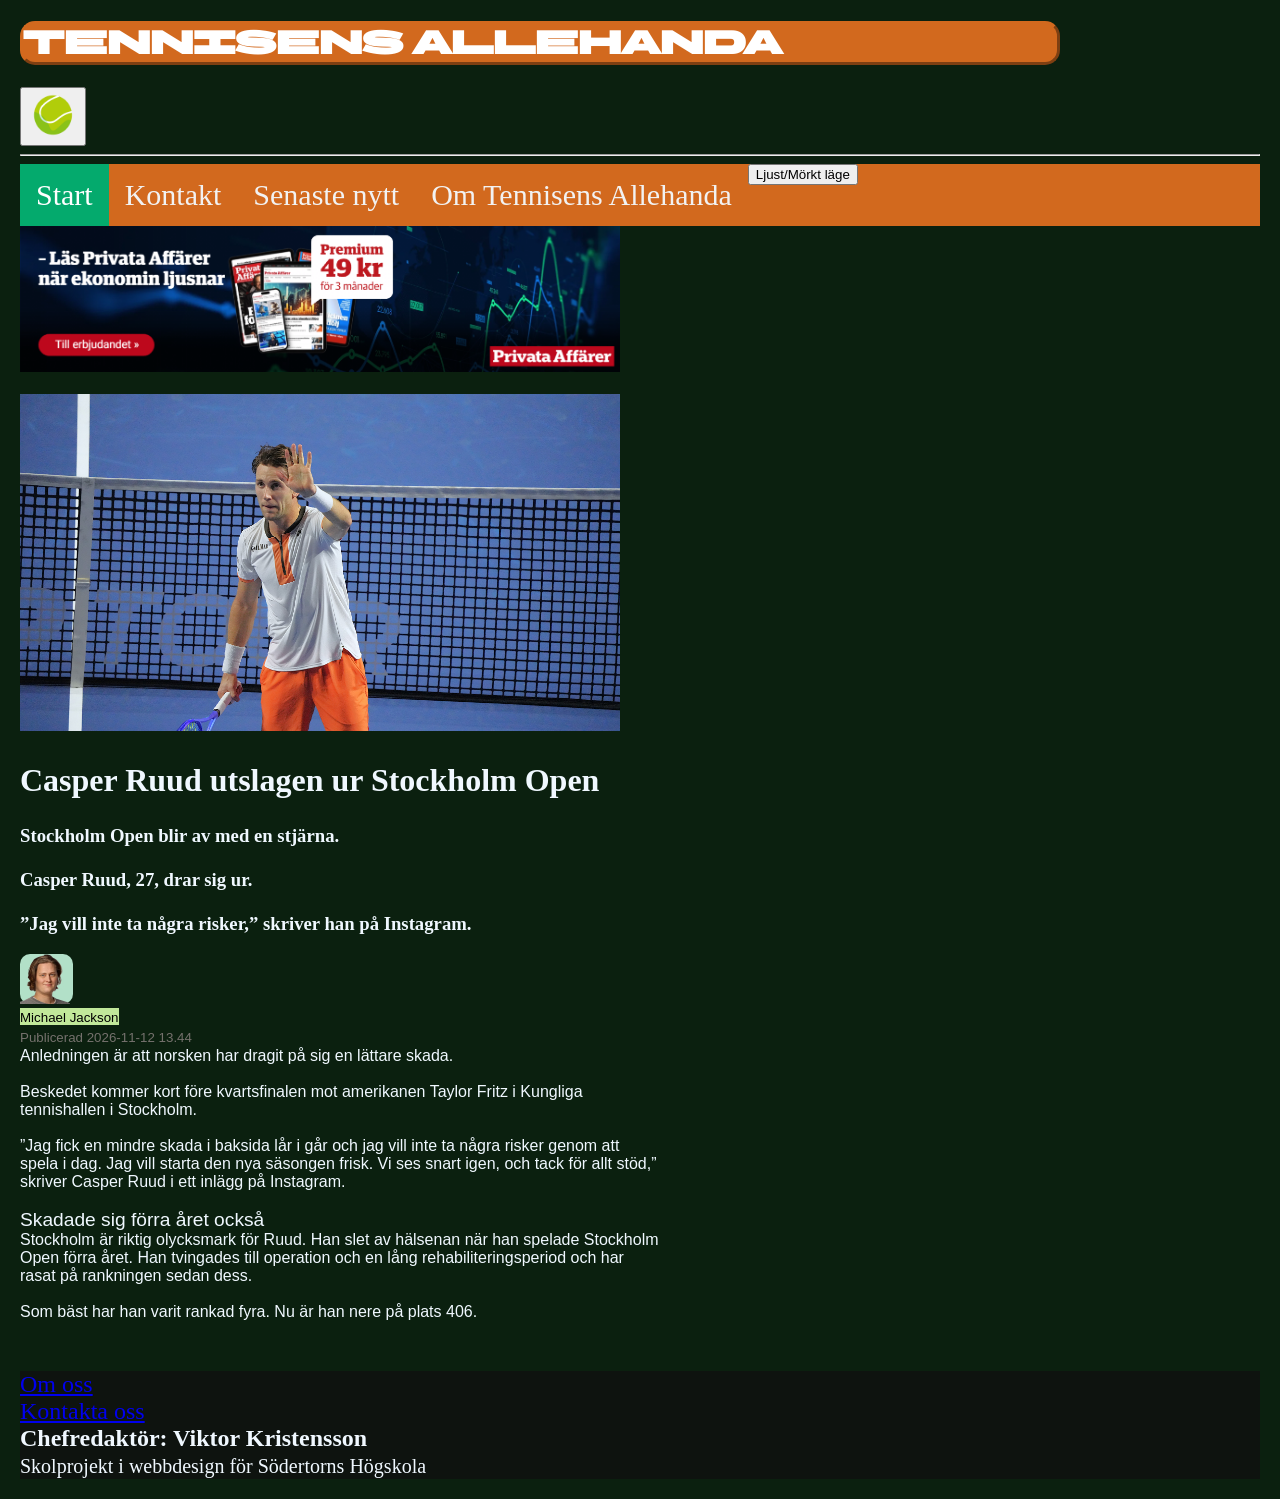
<file: Casper.html>
<!DOCTYPE html>
<html>
    <head>
    <title> Tenniskanalen</title>
    <link rel="stylesheet" href="artiklar.css">
    <link rel="icon" type="img/png" href="tennisboll.png">
</head>

    <body>
   <h1 id="branding">Tennisens allehanda</h1>
   <a href="index.html">
<button><img src="tennisboll.png"" width="50" alt="Hemknapp i form av tennisboll"></button>
</a> 

<!-- Jag ville egentligen få bollen att ligga på samma höjd som texten men jag
 kunde inte komma på hur man gör det.-->
    <hr>
    <div class="Navigationsbar">
  <a class="active" href="index.html">Start</a>
  <a href="Kontakt.html">Kontakt</a>
  <a href="Casper.html">Senaste nytt</a>
  <a href="omoss.html">Om Tennisens Allehanda</a>
  <button alt="Växla mellan ljust och mörkt läge" id="mörktlägeknapp"> Ljust/Mörkt läge</button>
</div>

<!-- Här använde jag Javascript för att försöka göra en knapp som ändrar hemsidans bakgrundsfärg-->
    <a href="https://prenumerera.privataaffarer.se/teckna/paf-premium-49kr-3m/?team=performance&salesChannel=trafikfond&source=trafficfund&medium=display&details=%ebuy!_%eaid!_%%SITE%%">
    <img src="Dagliga.png" alt="Reklam" width="600">
    </a>
    <br>
    <br>
    <!-- Här försökte jag lägga till en reklam. Jag är osäker på om jag borde göra det i ett externt CSS-dokument
     men det kändes lättare att göra det på det här viset.-->

    <img src="Casper-ruud-gratis.jpg" alt="Casper Ruud" id="omslagsbild">
<h2>Casper Ruud utslagen ur Stockholm Open</h4>
<h3>Stockholm Open blir av med en stjärna. <br> <br>
    Casper Ruud, 27, drar sig ur. <br> <br>”Jag vill inte ta några risker,” skriver han på Instagram.</h3>
   
    <!-- Jag vet inte om en span är bäst för att lägga in en sån här bild,
     men jag tyckte att det såg bra ut så jag är nöjd med det. -->
    <span>
    <img src="1e26224e-27e5-46f1-9b9c-e958cd9eae29.avif" alt="Bylinebild" width="50"> 
    </span>
    
    <p id="Namntagg"><mark style="background-color: rgb(193, 232, 154);"><small>Michael Jackson</mark></small></p>
    <p id="Datum"><small>Publicerad 2026-11-12 13.44 </small></p>

    <p>Anledningen är att norsken har dragit på sig en lättare skada. <br><br>Beskedet kommer kort före kvartsfinalen mot amerikanen Taylor Fritz i Kungliga tennishallen i Stockholm. <br><br>”Jag fick en mindre skada i baksida lår i går och jag vill inte ta några risker genom att spela i dag. Jag vill starta den nya säsongen frisk. Vi ses snart igen, och tack för allt stöd,” skriver Casper Ruud i ett inlägg på Instagram.
<br><br>
<big>Skadade sig förra året också</big>

<!-- Jag borde kanske ha gjort det här (big) i extern CSS?-->
<br>
Stockholm är riktig olycksmark för Ruud. Han slet av hälsenan när han spelade Stockholm Open förra året. Han tvingades till operation och en lång rehabiliteringsperiod och har rasat på rankningen sedan dess. <br><br>Som bäst har han varit rankad fyra. Nu är han nere på plats 406.
</p>  

<a href="https://www.hemkop.se/handla?gclsrc=aw.ds&gad_source=1&gad_campaignid=9635408378&gbraid=0AAAAADQyiMBOLfRRnrvLkhKXIPINKGZTR&gclid=Cj0KCQiAtvXXBhC2ARIsAJc8SUQCRSbmEE_qP9dNdRqjSNim2S-B9txuzBv4ThUpU87O5aCBCxiSIZ0aAio_EALw_wcB">
<div id="Reklamvideo">
<video src="Adobe Express 2026-11-18 18.04.04.mp4" width="300" autoplay loop></video>
</div>  
</a>
<script src="script.js"></script>
</body>
<div id="Footer">
<footer>
    <a href="omoss.html">Om oss</a>
    <br>
   <a href="Kontakt.html"> Kontakta oss</a>
    <br>
    <b>Chefredaktör: Viktor Kristensson</b>
    <br>
     <small>Skolprojekt i webbdesign för Södertorns Högskola</small>

     <!--Här skrev jag att det var ett skolprojekt. Jag är lite rädd för att min hemsida ska tas ner om jag
     använder upphovsrättsskyddade bilder, så därför skrev jag att det var ett skolprojekt så att folk skulle förstå
     att jag inte tjänar några pengar på hemsidan.-->
</footer>
</div>
</html>
</file>
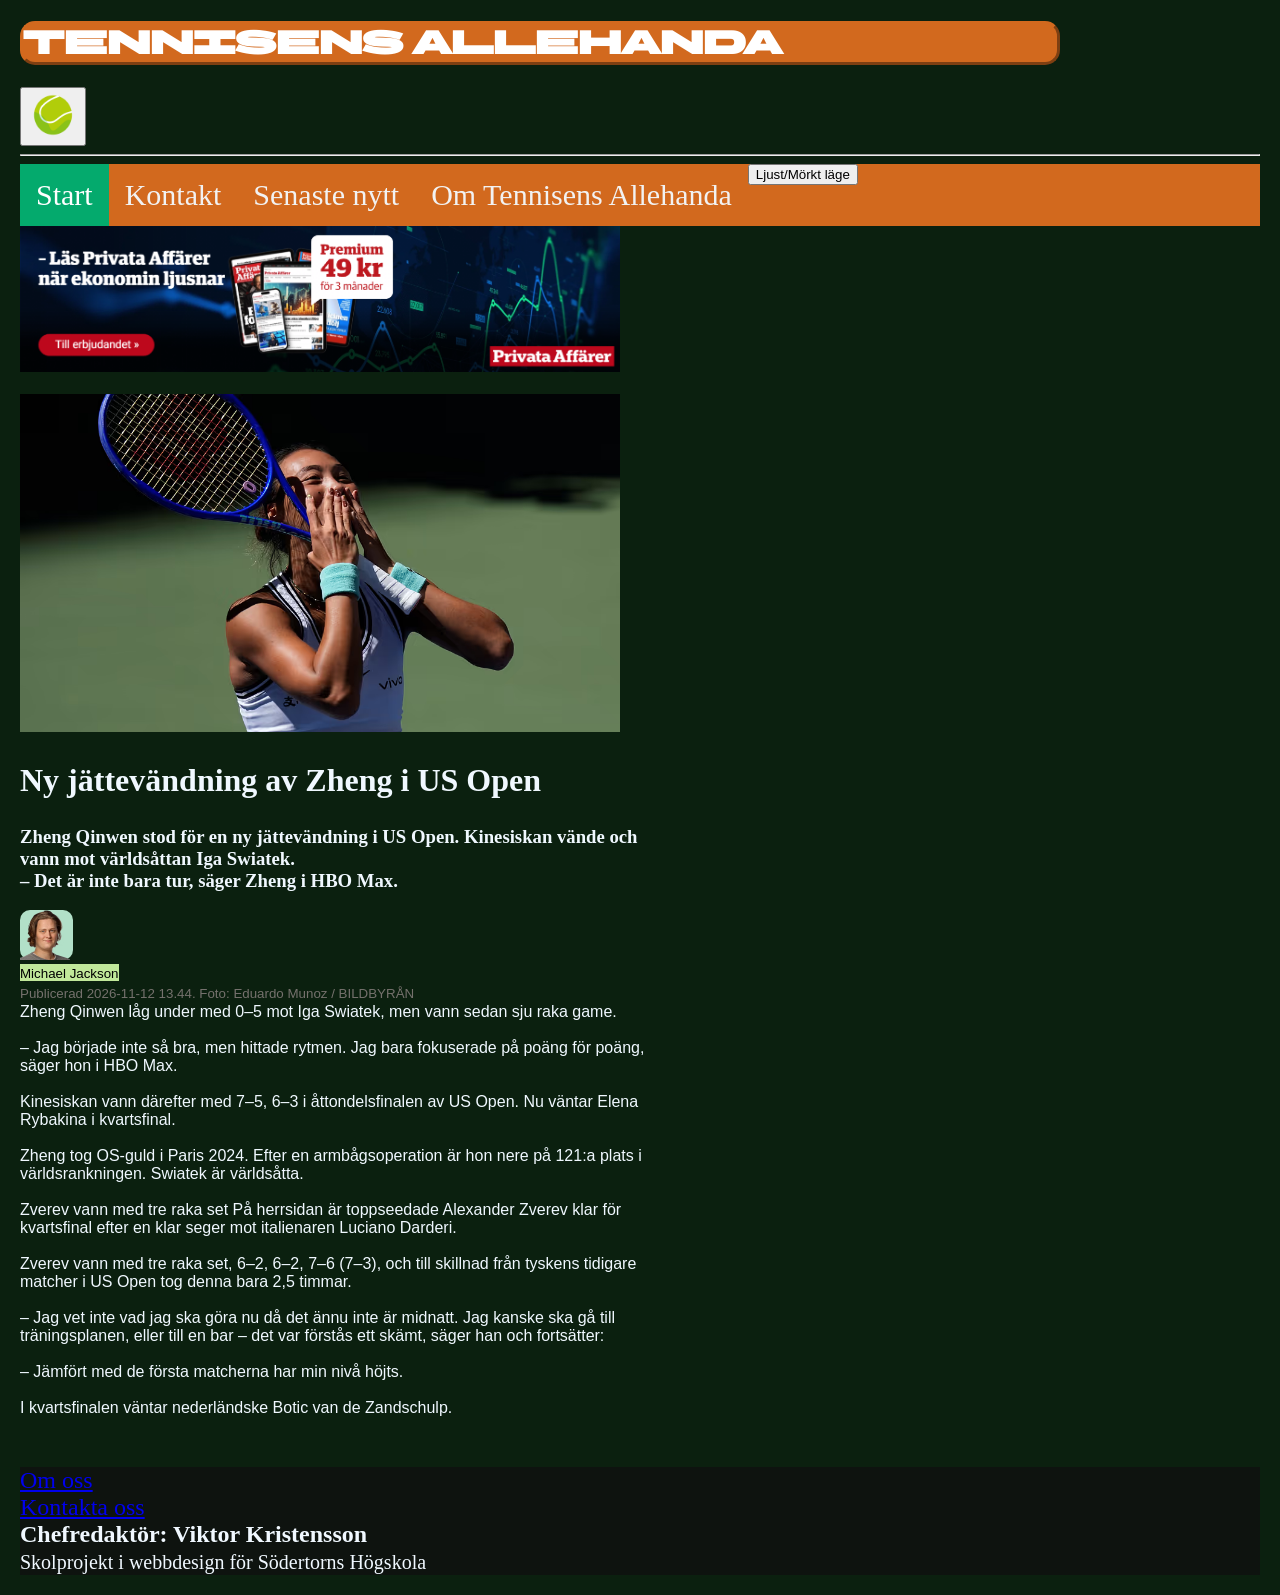
<file: finansprofiler.html>
<!DOCTYPE html>
<html>
    <head>
    <title> Tenniskanalen</title>
    <link rel="stylesheet" href="artiklar.css">
    <link rel="icon" type="img/png" href="tennisboll.png">
</head>

    <body>
   <h1 id="branding">Tennisens allehanda</h1>
   <a href="index.html">
<button><img src="tennisboll.png"" width="50" alt="Hemknapp i form av en tennisboll"></button>
</a> 
    <hr>
    <div class="Navigationsbar">
  <a class="active" href="index.html">Start</a>
  <a href="Kontakt.html">Kontakt</a>
  <a href="Casper.html">Senaste nytt</a>
  <a href="omoss.html">Om Tennisens Allehanda</a>
   <button alt="Växla mellan ljust och mörkt läge" id="mörktlägeknapp"> Ljust/Mörkt läge</button>
</div>
    <a href="https://prenumerera.privataaffarer.se/teckna/paf-premium-49kr-3m/?team=performance&salesChannel=trafikfond&source=trafficfund&medium=display&details=%ebuy!_%eaid!_%%SITE%%">
    <img src="Dagliga.png" alt="Reklam för Privata affärer" width="600">
    </a>
    <br>
    <br>
    <!-- Här försökte jag lägga till en reklam. Jag är osäker på om jag borde göra det i ett externt CSS-dokument
     men det kändes lättare att göra det på det här viset.-->
    <img src="b2857cfd10a7434fa6bc4ef1ccc8aff8dfd42be2cbb8a8cdca07552ffe7e7d61.avif" id="omslagsbild" alt="Bild på Qinwen Zheng som håller händerna framför munnen">
<h2>Ny jättevändning av Zheng i US Open</h2>
<h3>Zheng Qinwen stod för en ny jättevändning i US Open.

Kinesiskan vände och vann mot världsåttan Iga Swiatek. <br>

– Det är inte bara tur, säger Zheng i HBO Max.</h3>
   
    <span>
    <img src="1e26224e-27e5-46f1-9b9c-e958cd9eae29.avif" alt="Bylinebild" width="50"> 
    </span>
    
    <p id="Namntagg"><mark style="background-color: rgb(193, 232, 154);"><small>Michael Jackson</mark></small></p>
    <p id="Datum"><small>Publicerad 2026-11-12 13.44. Foto: Eduardo Munoz / BILDBYRÅN</small></p>

    <p>
        Zheng Qinwen låg under med 0–5 mot Iga Swiatek, men vann sedan sju raka game.
<br><br>
– Jag började inte så bra, men hittade rytmen. Jag bara fokuserade på poäng för poäng, säger hon i HBO Max.
<br><br>
Kinesiskan vann därefter med 7–5, 6–3 i åttondelsfinalen av US Open. Nu väntar Elena Rybakina i kvartsfinal.
<br><br>
Zheng tog OS-guld i Paris 2024. Efter en armbågsoperation är hon nere på 121:a plats i världsrankningen. Swiatek är världsåtta.
<br><br>
Zverev vann med tre raka set
På herrsidan är toppseedade Alexander Zverev klar för kvartsfinal efter en klar seger mot italienaren Luciano Darderi.
<br><br>
Zverev vann med tre raka set, 6–2, 6–2, 7–6 (7–3), och till skillnad från tyskens tidigare matcher i US Open tog denna bara 2,5 timmar.
<br><br>
– Jag vet inte vad jag ska göra nu då det ännu inte är midnatt. Jag kanske ska gå till träningsplanen, eller till en bar – det var förstås ett skämt, säger han och fortsätter:
<br><br>
– Jämfört med de första matcherna har min nivå höjts.
<br><br>
I kvartsfinalen väntar nederländske Botic van de Zandschulp.
</p>  

<a href="https://www.hemkop.se/handla?gclsrc=aw.ds&gad_source=1&gad_campaignid=9635408378&gbraid=0AAAAADQyiMBOLfRRnrvLkhKXIPINKGZTR&gclid=Cj0KCQiAtvXXBhC2ARIsAJc8SUQCRSbmEE_qP9dNdRqjSNim2S-B9txuzBv4ThUpU87O5aCBCxiSIZ0aAio_EALw_wcB">
<div id="Reklamvideo" alt="reklamvideo">
<video src="Adobe Express 2026-11-18 18.04.04.mp4" width="300" autoplay loop alt="reklamvideo"></video>
</div>  
</a>
<script src="script.js"></script>
</body>

<div id="Footer">
<footer>
    <a href="omoss.html">Om oss</a>
    <br>
   <a href="Kontakt.html"> Kontakta oss</a>
    <br>
    <b>Chefredaktör: Viktor Kristensson</b>
    <br>
     <small>Skolprojekt i webbdesign för Södertorns Högskola</small>
</footer>
</div>
</html>
</file>
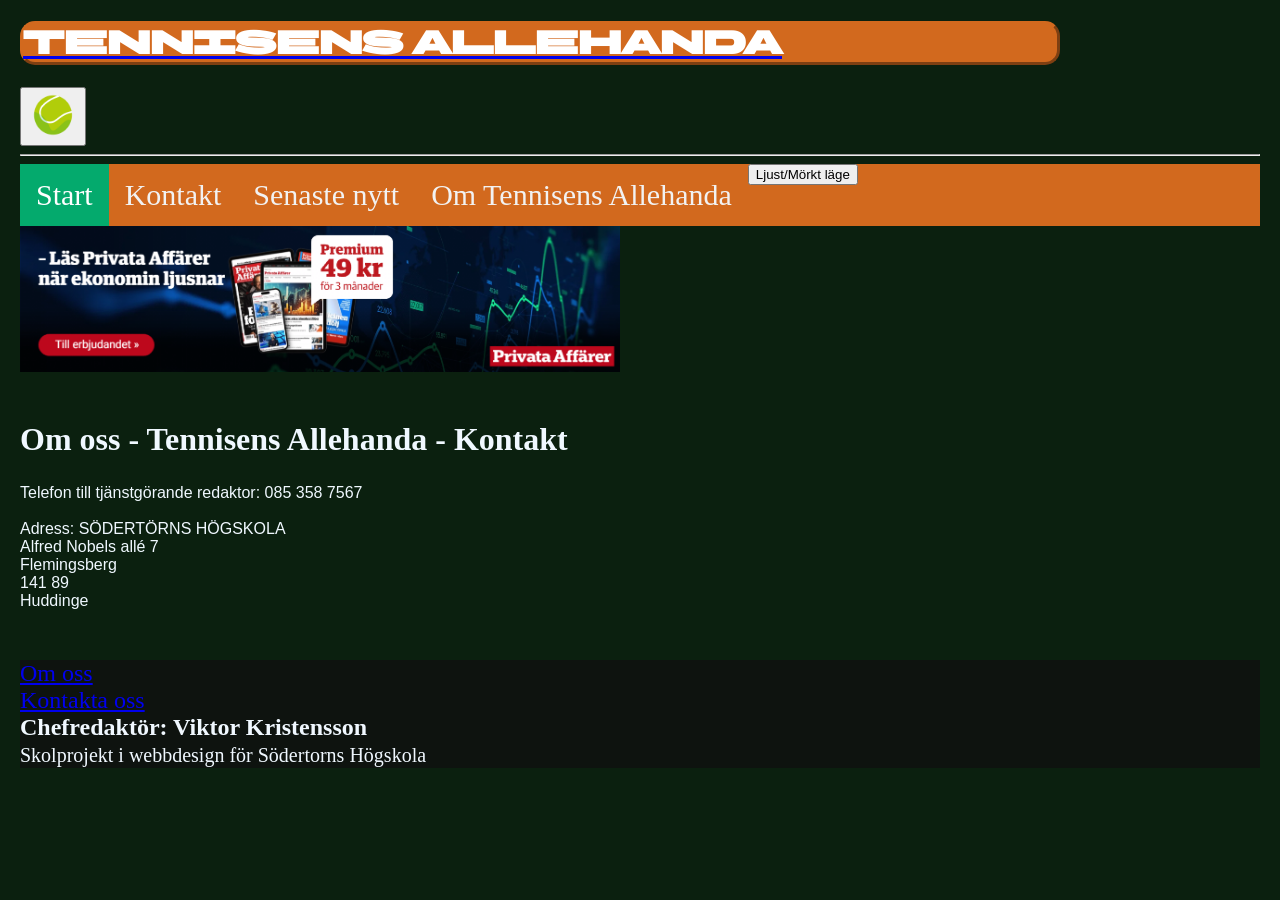
<file: Kontakt.html>
<!DOCTYPE html>
<html>
    <head>
    <title> Tenniskanalen</title>
    <link rel="stylesheet" href="artiklar.css">
    <link rel="icon" type="img/png" href="tennisboll.png">
</head>

<!--Det här är en kontaktsida för min webbplats. Den har samma lyout som vanliga artiklar. -->
    <body>
  <a class=logotyp href="index.html"> <h1 id="branding">Tennisens allehanda</h1></a>
   <a href="index.html">
<button><img src="tennisboll.png"" width="50" alt="Hemknapp i form av tennisbolld"></button>
</a> 
    <hr>

    <!--Navigationsbar-->
    <div class="Navigationsbar">
  <a class="active" href="index.html">Start</a>
  <a href="Kontakt.html">Kontakt</a>
  <a href="Casper.html">Senaste nytt</a>
  <a href="omoss.html">Om Tennisens Allehanda</a>
   <button alt="Växla mellan ljust och mörkt läge" id="mörktlägeknapp"> Ljust/Mörkt läge</button>
</div>
<!--Reklam för sajten-->
    <a href="https://prenumerera.di.se/teckna/di-helg-149-kr-foer-2-man-sen-20-rabatt-tf/?team=performance&salesChannel=trafikfond&source=trafficfund&medium=display&details=4007271797_7250265839_sydsvenskan.se">
    <img src="Dagliga.png" alt="Reklam" width="600">
    </a>
    <br>
    <br>
   
    <!-- Här försökte jag lägga till en reklam. Jag är osäker på om jag borde göra det i ett externt CSS-dokument
     men det kändes lättare att göra det på det här viset.-->

<h2>Om oss - Tennisens Allehanda - Kontakt</h2>
   
<p>Telefon till tjänstgörande redaktor: 085 358 7567
<br><br>
Adress: SÖDERTÖRNS HÖGSKOLA
<br>
Alfred Nobels allé 7 <br>Flemingsberg
<br>
141 89 
<br>
Huddinge
</p>

<div id="Footer">
<footer>
    <a href="omoss.html">Om oss</a>
    <br>
   <a href="Kontakt.html"> Kontakta oss</a>
    <br>
    <b>Chefredaktör: Viktor Kristensson</b>
    <br>
     <small>Skolprojekt i webbdesign för Södertorns Högskola</small>
</footer>
</div>
<script src="script.js"></script>
</body>
</html>
</file>
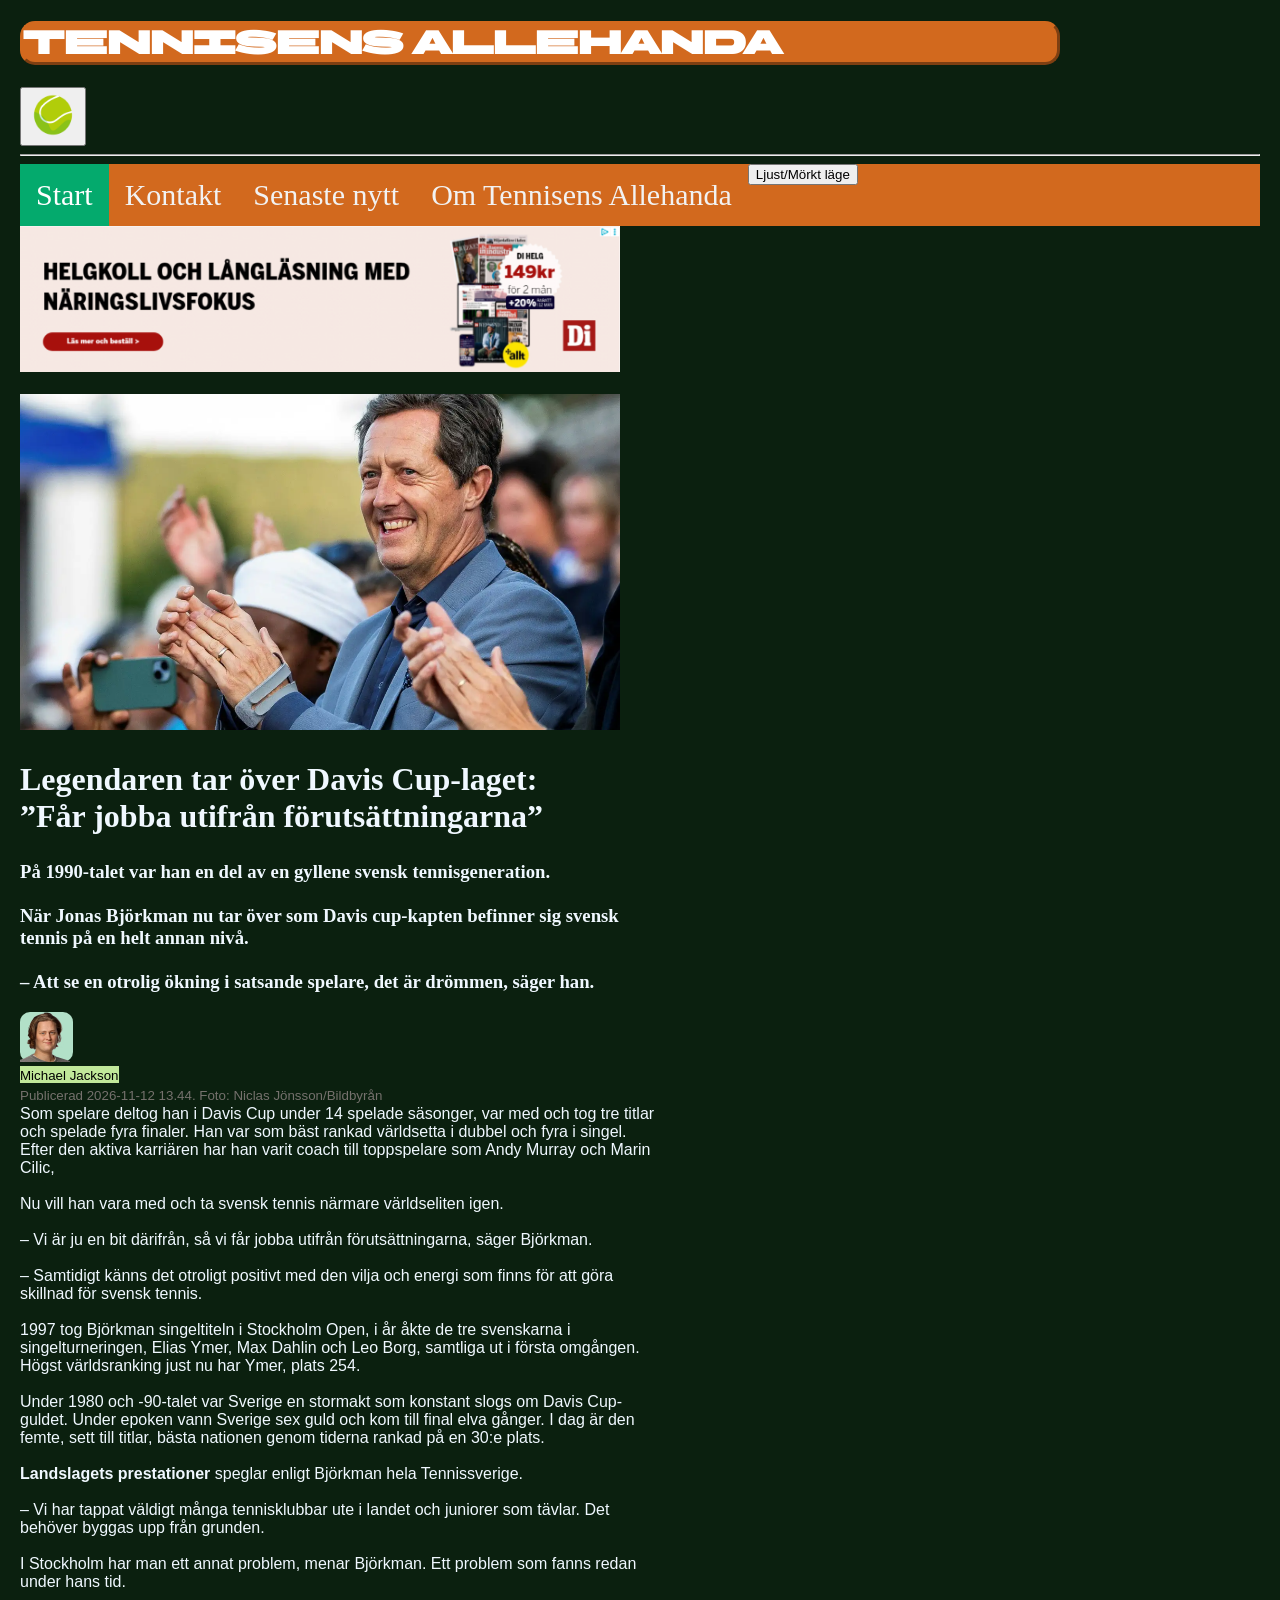
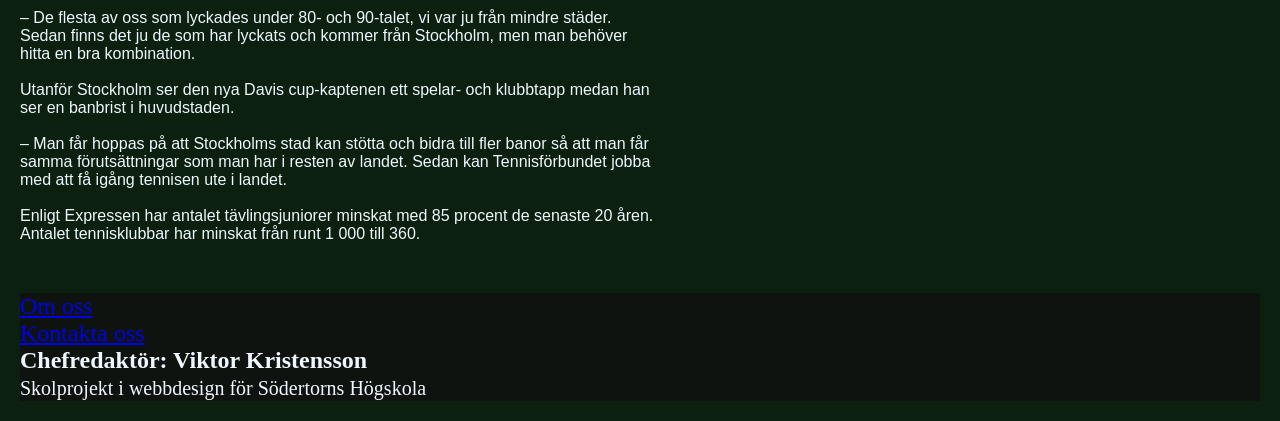
<file: Legendar.html>
<!DOCTYPE html>
<html>
    <head>
    <title> Tenniskanalen</title>
    <link rel="stylesheet" href="artiklar.css">
    <link rel="icon" type="img/png" href="tennisboll.png">
</head>

    <body>
   <h1 id="branding">  Tennisens allehanda</h1>
   <a href="index.html">
<button><img src="tennisboll.png"" width="50"></button>
</a> 
    <hr>
    <!--Här är min navigationsbar.-->
    <div class="Navigationsbar">
  <a class="active" href="index.html">Start</a>
  <a href="Kontakt.html">Kontakt</a>
  <a href="Casper.html">Senaste nytt</a>
  <a href="omoss.html">Om Tennisens Allehanda</a>
   <button alt="Växla mellan ljust och mörkt läge" id="mörktlägeknapp"> Ljust/Mörkt läge</button>
</div>
    <a href="https://prenumerera.di.se/teckna/di-helg-149-kr-foer-2-man-sen-20-rabatt-tf/?team=performance&salesChannel=trafikfond&source=trafficfund&medium=display&details=4007271797_7250265839_sydsvenskan.se">
    <img src="Di.png" alt="Reklam" width="600">
    </a>
    <br>
    <br>
   
    <!-- Här försökte jag lägga till en reklam. Jag är osäker på om jag borde göra det i ett externt CSS-dokument
     men det kändes lättare att göra det på det här viset.-->

    <img src="Legendar.png" alt="Omslagsbild till artikel" id="omslagsbild">
<h2>Legendaren tar över Davis Cup-laget: <br> ”Får jobba utifrån förutsättningarna”</h2>
<h3>På 1990-talet var han en del av en gyllene svensk tennisgeneration. <br><br>

När Jonas Björkman nu tar över som Davis cup-kapten befinner sig svensk tennis på en helt annan nivå. <br><br>

– Att se en otrolig ökning i satsande spelare, det är drömmen, säger han.</h3>
   
    <span>
    <img src="1e26224e-27e5-46f1-9b9c-e958cd9eae29.avif" alt="Bylinebild" width="50"> 
    </span>
    
    <p id="Namntagg"><mark style="background-color: rgb(193, 232, 154);"><small>Michael Jackson</mark></small></p>
    <p id="Datum"><small>Publicerad 2026-11-12 13.44. Foto: Niclas Jönsson/Bildbyrån</small></p>

    <p>Som spelare deltog han i Davis Cup under 14 spelade säsonger, var med och tog tre titlar och spelade fyra finaler. Han var som bäst rankad världsetta i dubbel och fyra i singel.

Efter den aktiva karriären har han varit coach till toppspelare som Andy Murray och Marin Cilic,
<br><br>
Nu vill han vara med och ta svensk tennis närmare världseliten igen.
<br><br>
– Vi är ju en bit därifrån, så vi får jobba utifrån förutsättningarna, säger Björkman.
<br><br>
– Samtidigt känns det otroligt positivt med den vilja och energi som finns för att göra skillnad för svensk tennis.
<br><br>
1997 tog Björkman singeltiteln i Stockholm Open, i år åkte de tre svenskarna i singelturneringen, Elias Ymer, Max Dahlin och Leo Borg, samtliga ut i första omgången. Högst världsranking just nu har Ymer, plats 254.
<br><br>
Under 1980 och -90-talet var Sverige en stormakt som konstant slogs om Davis Cup-guldet. Under epoken vann Sverige sex guld och kom till final elva gånger. I dag är den femte, sett till titlar, bästa nationen genom tiderna rankad på en 30:e plats.
<br><br>
<b>Landslagets prestationer</b> speglar enligt Björkman hela Tennissverige.
<br><br>
– Vi har tappat väldigt många tennisklubbar ute i landet och juniorer som tävlar. Det behöver byggas upp från grunden.
<br><br>
I Stockholm har man ett annat problem, menar Björkman. Ett problem som fanns redan under hans tid.
<br><br>
– De flesta av oss som lyckades under 80- och 90-talet, vi var ju från mindre städer. Sedan finns det ju de som har lyckats och kommer från Stockholm, men man behöver hitta en bra kombination.
<br><br>
Utanför Stockholm ser den nya Davis cup-kaptenen ett spelar- och klubbtapp medan han ser en banbrist i huvudstaden.
<br><br>
– Man får hoppas på att Stockholms stad kan stötta och bidra till fler banor så att man får samma förutsättningar som man har i resten av landet. Sedan kan Tennisförbundet jobba med att få igång tennisen ute i landet.
<br><br>
Enligt Expressen har antalet tävlingsjuniorer minskat med 85 procent de senaste 20 åren. Antalet tennisklubbar har minskat från runt 1 000 till 360.
</p>  

<a href="https://www.hemkop.se/handla?gclsrc=aw.ds&gad_source=1&gad_campaignid=9635408378&gbraid=0AAAAADQyiMBOLfRRnrvLkhKXIPINKGZTR&gclid=Cj0KCQiAtvXXBhC2ARIsAJc8SUQCRSbmEE_qP9dNdRqjSNim2S-B9txuzBv4ThUpU87O5aCBCxiSIZ0aAio_EALw_wcB">
<div id="Reklamvideo">
<video src="Adobe Express 2026-11-18 18.04.04.mp4" width="300" autoplay loop alt="reklamvideo"></video>
</div>  
</a>
<script src="script.js"></script>
</body>

<div id="Footer">
<footer>
    <a href="omoss.html">Om oss</a>
    <br>
   <a href="Kontakt.html"> Kontakta oss</a>
    <br>
    <b>Chefredaktör: Viktor Kristensson</b>
    <br>
     <small>Skolprojekt i webbdesign för Södertorns Högskola</small>
</footer>
</div>
</html>
</file>
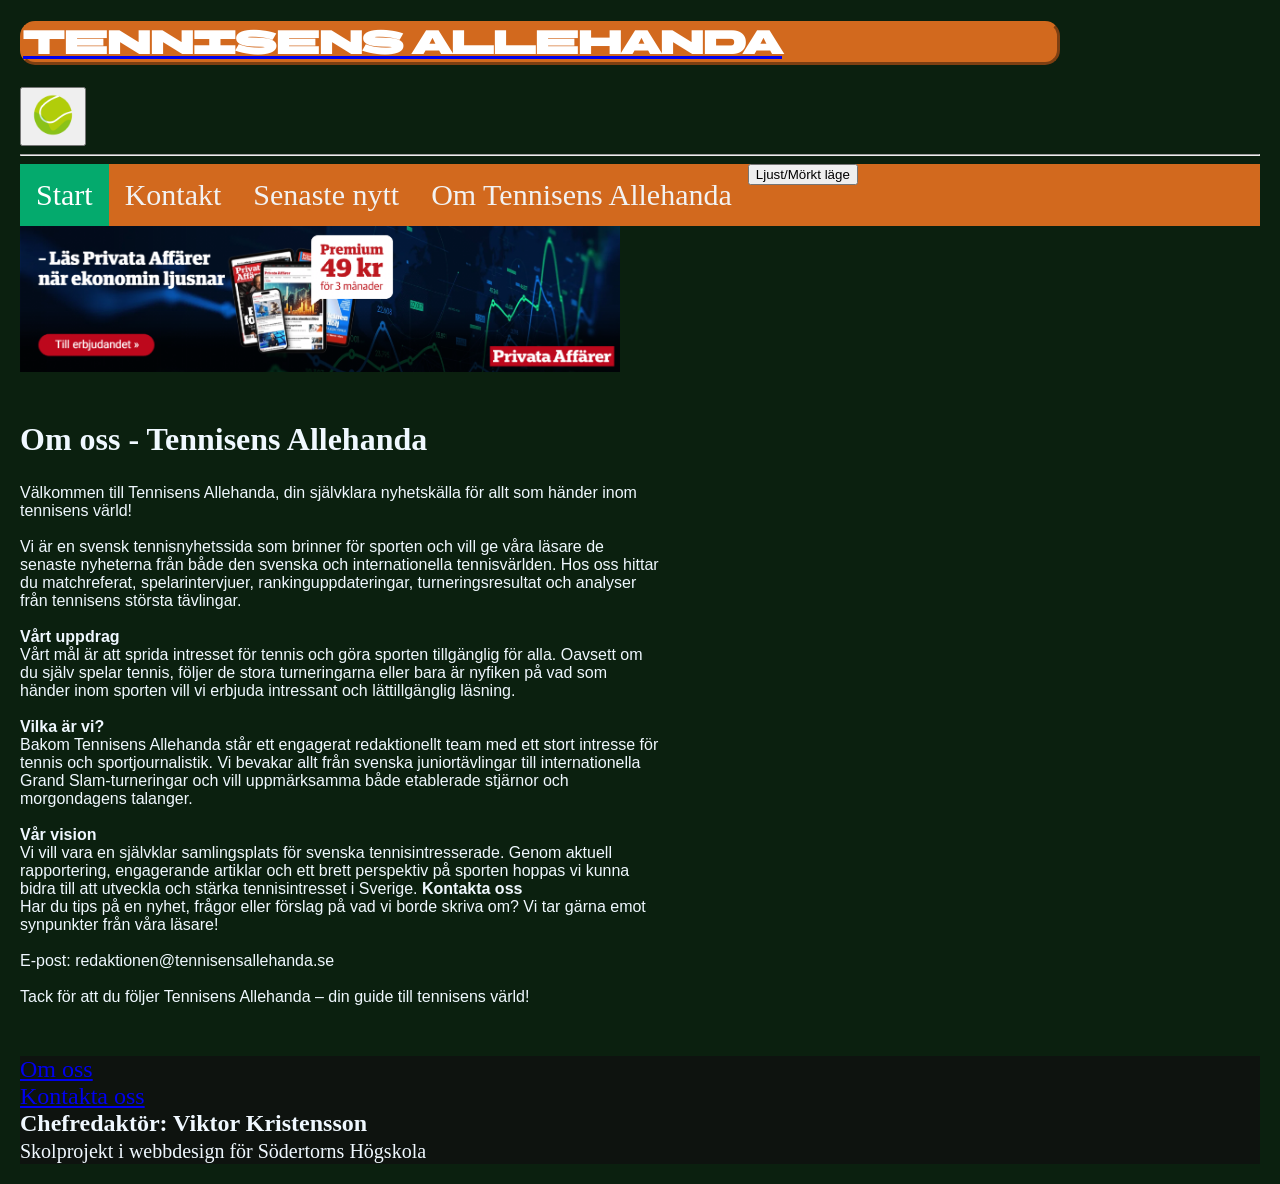
<file: omoss.html>
<!DOCTYPE html>
<html>
    <head>
    <title> Tenniskanalen</title>
    <link rel="stylesheet" href="artiklar.css">
    <link rel="icon" type="img/png" href="tennisboll.png">
</head>

<!--Det här är en sida där man kan läsa om min webbplats.-->
    <body>
  <a href="index.html"> <h1 id="branding">Tennisens allehanda</h1></a>
   <a href="index.html">
<button><img src="tennisboll.png"" width="50" alt="Hemknapp i form av tennisboll"></button>
</a> 
<!--En bild på en tennisboll ska fungera som en hemknapp på varje sida-->
    <hr>
    <div class="Navigationsbar">
  <a class="active" href="index.html">Start</a>
  <a href="Kontakt.html">Kontakt</a>
  <a href="Casper.html">Senaste nytt</a>
  <a href="omoss.html">Om Tennisens Allehanda</a>
   <button alt="Växla mellan ljust och mörkt läge" id="mörktlägeknapp"> Ljust/Mörkt läge</button>
</div>
    <a href="https://prenumerera.di.se/teckna/di-helg-149-kr-foer-2-man-sen-20-rabatt-tf/?team=performance&salesChannel=trafikfond&source=trafficfund&medium=display&details=4007271797_7250265839_sydsvenskan.se">
    <img src="Dagliga.png" alt="Reklam" width="600">
    </a>
    <br>
    <br>
   
    <!-- Här försökte jag lägga till en reklam. Jag är osäker på om jag borde göra det i ett externt CSS-dokument
     men det kändes lättare att göra det på det här viset.-->

<h2>Om oss - Tennisens Allehanda</h2>
   
<p>
Välkommen till Tennisens Allehanda, din självklara nyhetskälla för allt som händer inom tennisens värld!
<br><br>
Vi är en svensk tennisnyhetssida som brinner för sporten och vill ge våra läsare de senaste nyheterna från både den svenska och internationella tennisvärlden. Hos oss hittar du matchreferat, spelarintervjuer, rankinguppdateringar, turneringsresultat och analyser från tennisens största tävlingar.
<br><br>
<b>Vårt uppdrag</b>
<br>
Vårt mål är att sprida intresset för tennis och göra sporten tillgänglig för alla. Oavsett om du själv spelar tennis, följer de stora turneringarna eller bara är nyfiken på vad som händer inom sporten vill vi erbjuda intressant och lättillgänglig läsning.
<br><br>
<b>Vilka är vi?</b>
<br>
Bakom Tennisens Allehanda står ett engagerat redaktionellt team med ett stort intresse för tennis och sportjournalistik. Vi bevakar allt från svenska juniortävlingar till internationella Grand Slam-turneringar och vill uppmärksamma både etablerade stjärnor och morgondagens talanger.
<br><br>
<b>Vår vision</b>
<br>
Vi vill vara en självklar samlingsplats för svenska tennisintresserade. Genom aktuell rapportering, engagerande artiklar och ett brett perspektiv på sporten hoppas vi kunna bidra till att utveckla och stärka tennisintresset i Sverige.

<b>Kontakta oss</b>
<br>
Har du tips på en nyhet, frågor eller förslag på vad vi borde skriva om? Vi tar gärna emot synpunkter från våra läsare!
<br><br>
E-post: redaktionen@tennisensallehanda.se
<br><br>
Tack för att du följer Tennisens Allehanda – din guide till tennisens värld!</p>
<a href="https://www.hemkop.se/handla?gclsrc=aw.ds&gad_source=1&gad_campaignid=9635408378&gbraid=0AAAAADQyiMBOLfRRnrvLkhKXIPINKGZTR&gclid=Cj0KCQiAtvXXBhC2ARIsAJc8SUQCRSbmEE_qP9dNdRqjSNim2S-B9txuzBv4ThUpU87O5aCBCxiSIZ0aAio_EALw_wcB">
<div id="Reklamvideo">
<video src="Adobe Express 2026-11-18 18.04.04.mp4" width="300" autoplay loop></video>
</div>  
</a>

<div id="Footer">
<footer>
    <a href="omoss.html">Om oss</a>
    <br>
   <a href="Kontakt.html"> Kontakta oss</a>
    <br>
    <b>Chefredaktör: Viktor Kristensson</b>
    <br>
     <small>Skolprojekt i webbdesign för Södertorns Högskola</small>
</footer>
</div>
<script src="script.js"></script>

</body>
</html>
</file>
<file: artiklar.css>
@font-face{
    src: url(fonts/BBHBartle-Regular.ttf);
    font-family: BBHBartle;
}

/* Här har jag lagt in kod som gör att hemsidan kan byta mellan
mörkt och ljust läge*/

.mörktlägeknapp{
    background-color: rgb(228, 154, 80);
    color: rgb(0, 0, 0);
}

body.mörktlägeknapp p,
body.mörktlägeknapp h1,
body.mörktlägeknapp h2,
body.mörktlägeknapp h3 {
    color: black;
} 

body{
    background-color: rgb(11, 32, 15);
    margin: 20px;
}
/*Här har jag formaterat hur all text ska se ut och vilken färg den ska vara*/

h1{
    color: aliceblue;
    margin-right: 600px;
}
h2{
    color: aliceblue;
    font-size: 2rem;
}
h3{
    color: aliceblue;
    margin-right: 600px;
}
.photo{
    display: block;
}
p{
    font-style: normal;
    color: aliceblue;
    font-size: medium;
    font-family:Verdana, Geneva, Tahoma, sans-serif ;
    margin-right: 600px;
    margin-bottom: 50px;
    margin-top: 0px;
}
#underrubrik{
    font-size: x-large;
    font-style: bold;
    margin-bottom: 10px;
    margin-top: 30px;
}
/*Det här är desingen för min logotyop (Tenniskanalen) längst upp på hemsidan*/
#branding{
    font-style:normal;
    color: rgb(255, 255, 255);
    font-family:BBHBartle;
    border-style: outset;
    border-color: chocolate;
    background-color: chocolate;
    border-radius: 15px;
    margin-right:200px;
}

/*Det hät här är designen för min bylinebild*/
span{
    background-color: rgb(178, 224, 200);
    display: inline-block;
    width: 53px;
height: 50px;
    border-radius: 10px;
}

/*Det här är desingen för hur datumet för artikelns publicering ska se ut.*/
#Datum{
    color: rgb(117, 113, 109);
    margin-top: 0px;
    margin-bottom: 1px;
}

#Namntagg{
    margin-bottom: 2px;
}

/*Positionering av reklamen på hemsidan*/
#Reklamvideo{
    position: absolute; right:20px;
    top: 250px;
}

#Footer{
    background-color: rgba(16, 16, 16, 0.742);
    color: aliceblue;
    font-size: x-large;
    margin-right: 0px;
    padding: auto;
    padding-inline: inherit;
}

/*Design för min navigationsbar*/
.logotyp:visited{
text-decoration: none;
    
}
a:visited{
    text-decoration: none;
}

.Navigationsbar {
  background-color: chocolate;
  overflow: hidden;
}

.Navigationsbar a {
  float: left;
  color: #f2f2f2;
  text-align: center;
  padding: 14px 16px;
  text-decoration: none;
  font-size: 30px;
}

.Navigationsbar a:hover {
  background-color: #ddd;
  color: black;
}

.Navigationsbar a.active {
  background-color: #04AA6D;
  color: white;
}

/*Bilden på toppen av min artikel*/
#omslagsbild{
    width: 600px;
}
</file>
